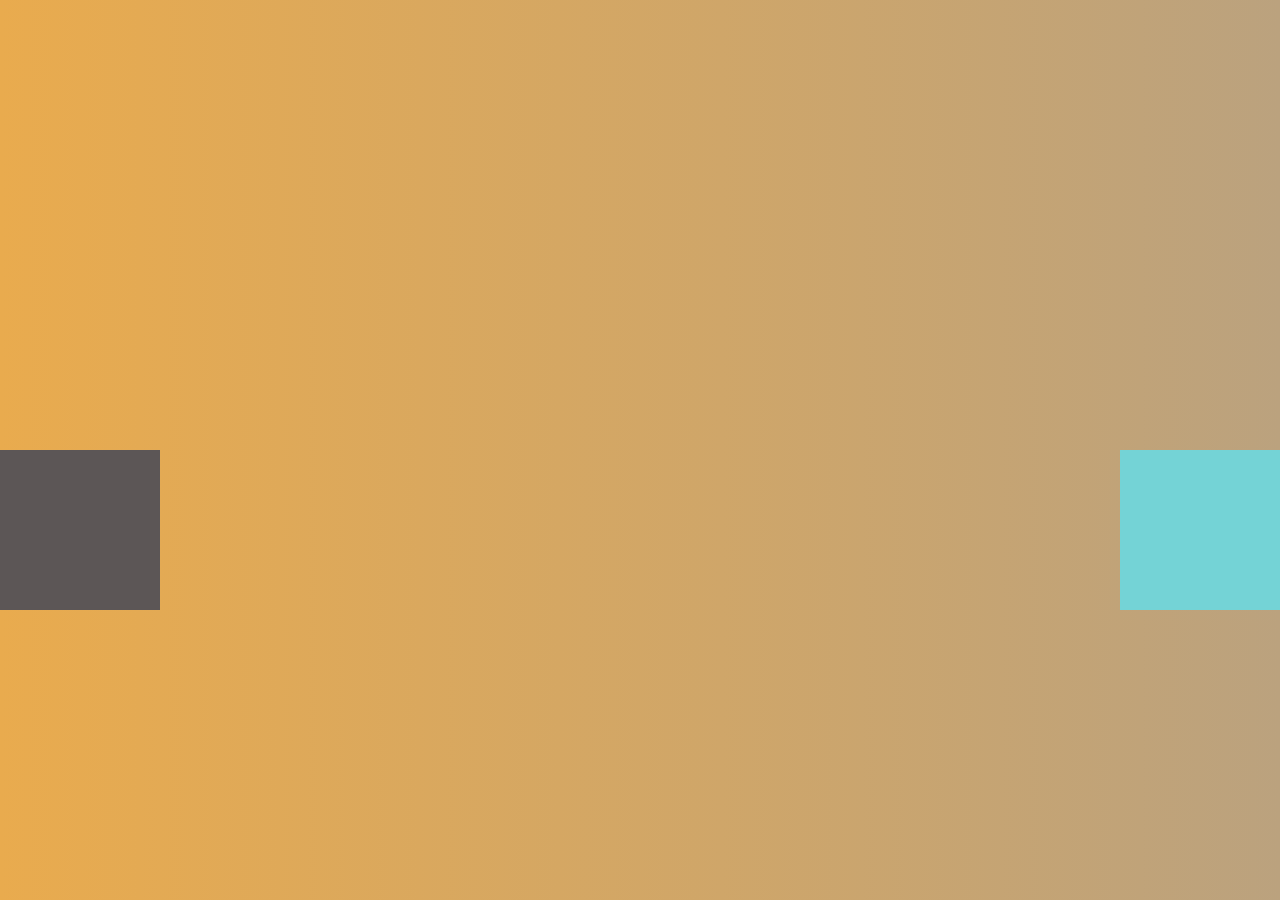
<file: practice/box-animation/index.html>
<!DOCTYPE html>
<html lang="en">
<head>
    <meta charset="UTF-8">
    <meta name="viewport" content="width=device-width, initial-scale=1.0">
    <title>Box Animation</title>
    <link rel="stylesheet" href="./style.css">
</head>
<body>
    <div class="box-1"></div>
    <div class="box-2"></div>
</body>
</html>
</file>
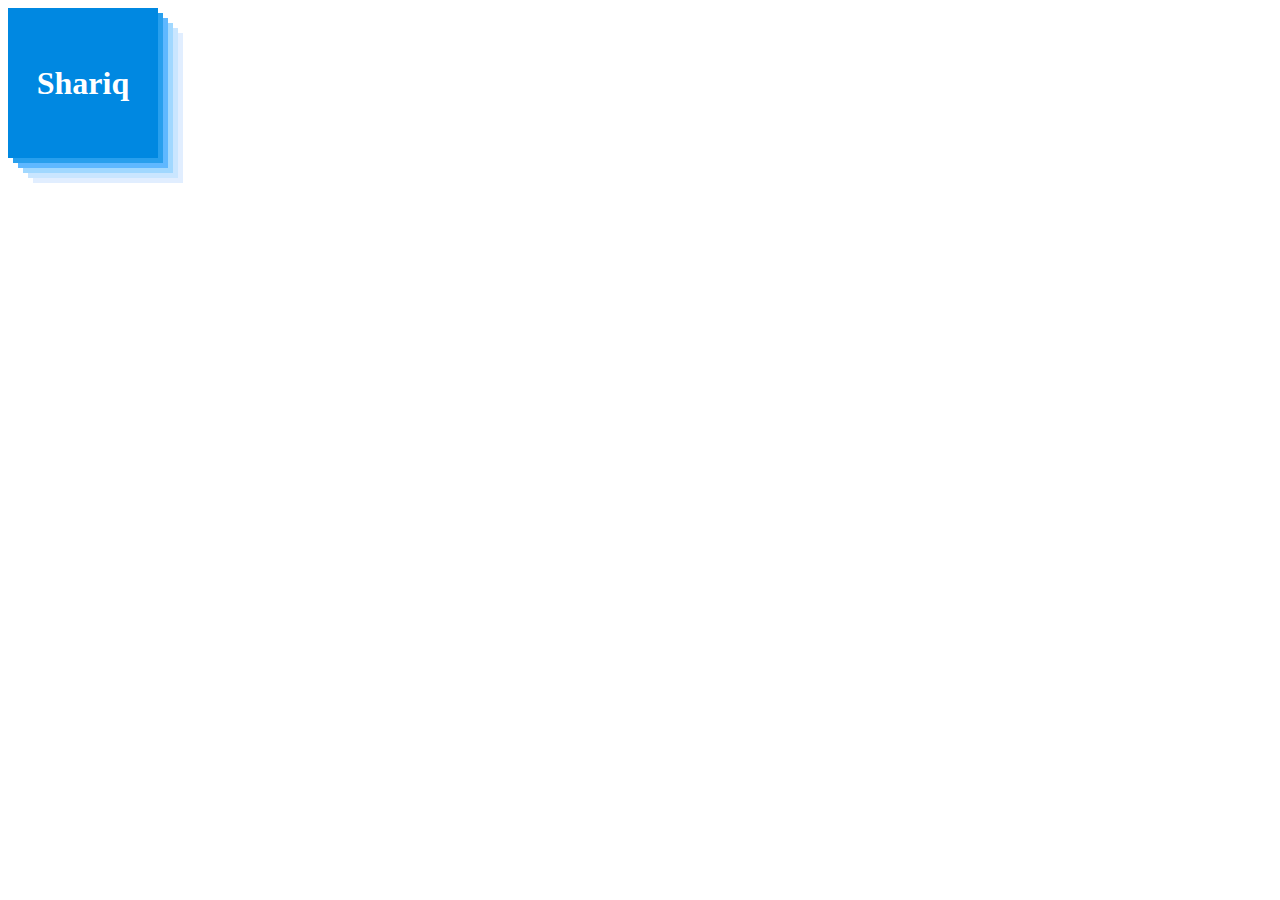
<file: practice/box-shadow/index.html>
<!DOCTYPE html>
<html lang="en">
<head>
    <meta charset="UTF-8">
    <meta name="viewport" content="width=device-width, initial-scale=1.0">
    <link rel="stylesheet" href="./style.css">
    <title>Box Shadow</title>
</head>
<body>
    <div id="box-shadow">Shariq</div>
</body>
</html>
</file>
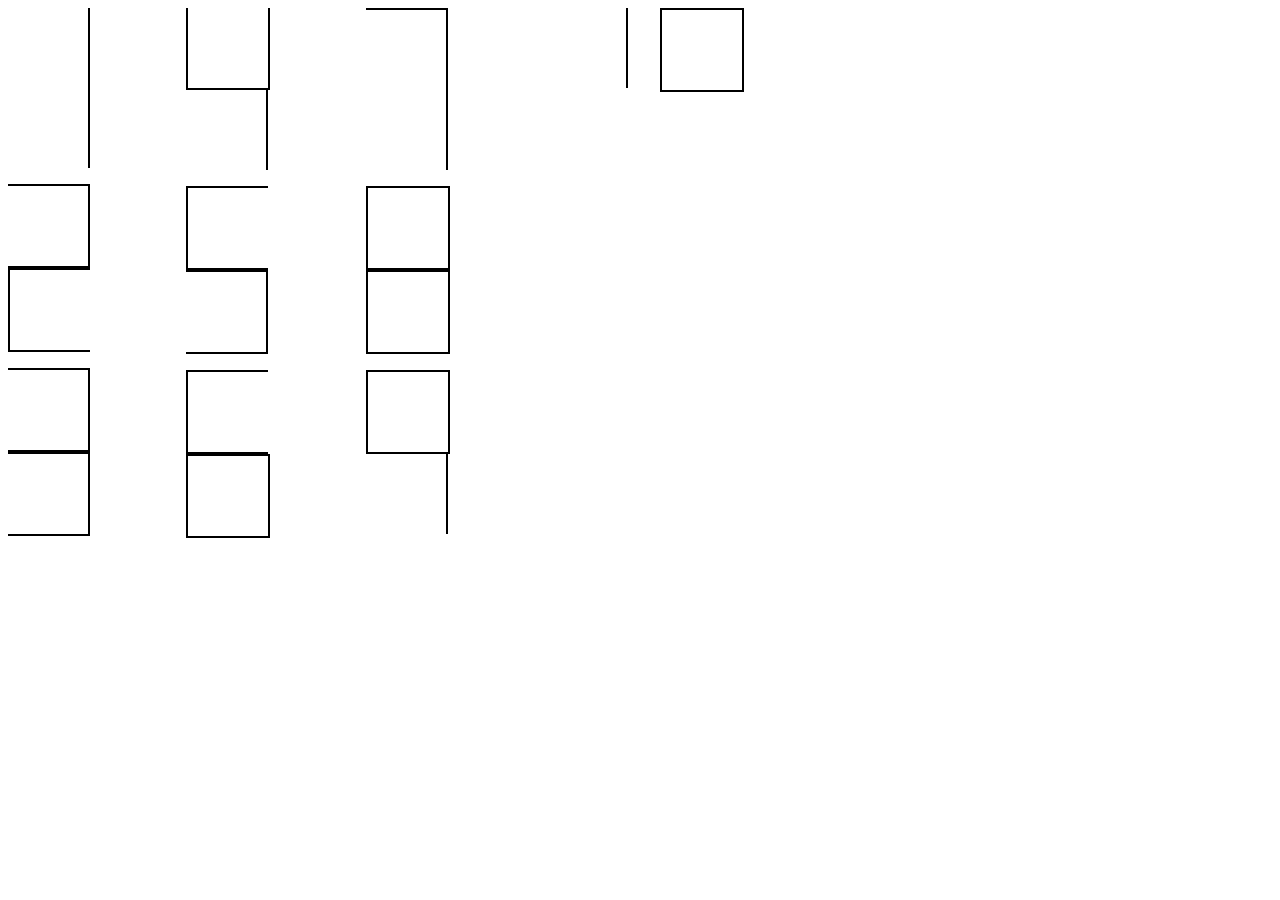
<file: practice/digits-1to10/index.html>
<!DOCTYPE html>
<html lang="en">
<head>
    <meta charset="UTF-8">
    <meta name="viewport" content="width=device-width, initial-scale=1.0">
    <link rel="stylesheet" href="./style.css">
    <title>Counting Page</title>
</head>
<body>
    <div class="main">
        <!-- digits 1 to 3 -->
        <div>
            <!-- one -->
            <div class="digit-1 bottem-space"></div>
            
            <!-- two -->
            <div class="digit-2-1"></div>
            <div class="digit-2-2 bottem-space"></div>
        
            <!-- three -->
            <div class="digit-3-1"></div>
            <div class="digit-3-2 bottem-space"></div>
        </div>
    
        <!-- digits 4 to 6 -->
        <div>
            <!-- four -->
            <div class="digit-4-1"></div>
            <div class="digit-4-2 bottem-space"></div>
    
            <!-- five -->
            <div class="digit-5-1"></div>
            <div class="digit-5-2 bottem-space"></div>
    
            <!-- six -->
            <div class="digit-6-1"></div>
            <div class="digit-6-2 bottem-space"></div>
        </div>
    
        <!-- digits 7 to 9 -->
        <div>
            <!-- seven -->
            <div class="digit-7-1"></div>
            <div class="digit-7-2 bottem-space"></div>
    
            <!-- eight -->
            <div class="digit-8-1"></div>
            <div class="digit-8-2 bottem-space"></div>
    
            <!-- nine -->
            <div class="digit-9-1"></div>
            <div class="digit-9-2 bottem-space"></div>
        </div>

        <!-- digit 10 -->
         <div class="digit-10">
             <div class="digit-10-1"></div>
             <div class="digit-10-2"></div>
         </div>
    </div>
</body>
</html>
</file>
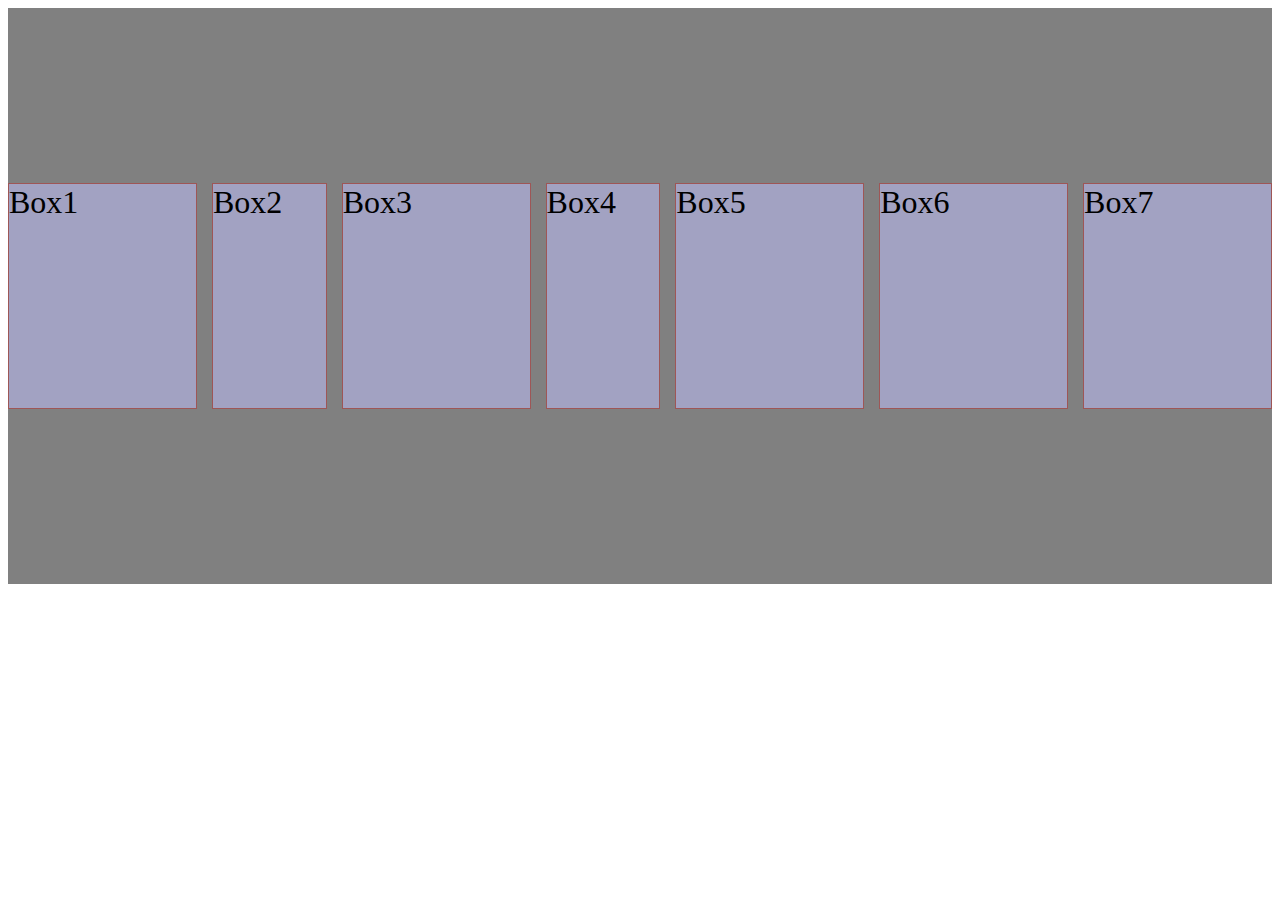
<file: practice/flex/index.html>
<!DOCTYPE html>
<html lang="en">
<head>
    <meta charset="UTF-8">
    <meta name="viewport" content="width=device-width, initial-scale=1.0">
    <link rel="stylesheet" href="./style.css">
    <title>Flex Box</title>
</head>
<body>
    <div class="parent">
        <div class="box">Box1</div>
        <div class="box box-2">Box2</div>
        <div class="box">Box3</div>
        <div class="box box-4">Box4</div>
        <div class="box">Box5</div>
        <div class="box">Box6</div>
        <div class="box">Box7</div>
    </div>
</body>
</html>
</file>
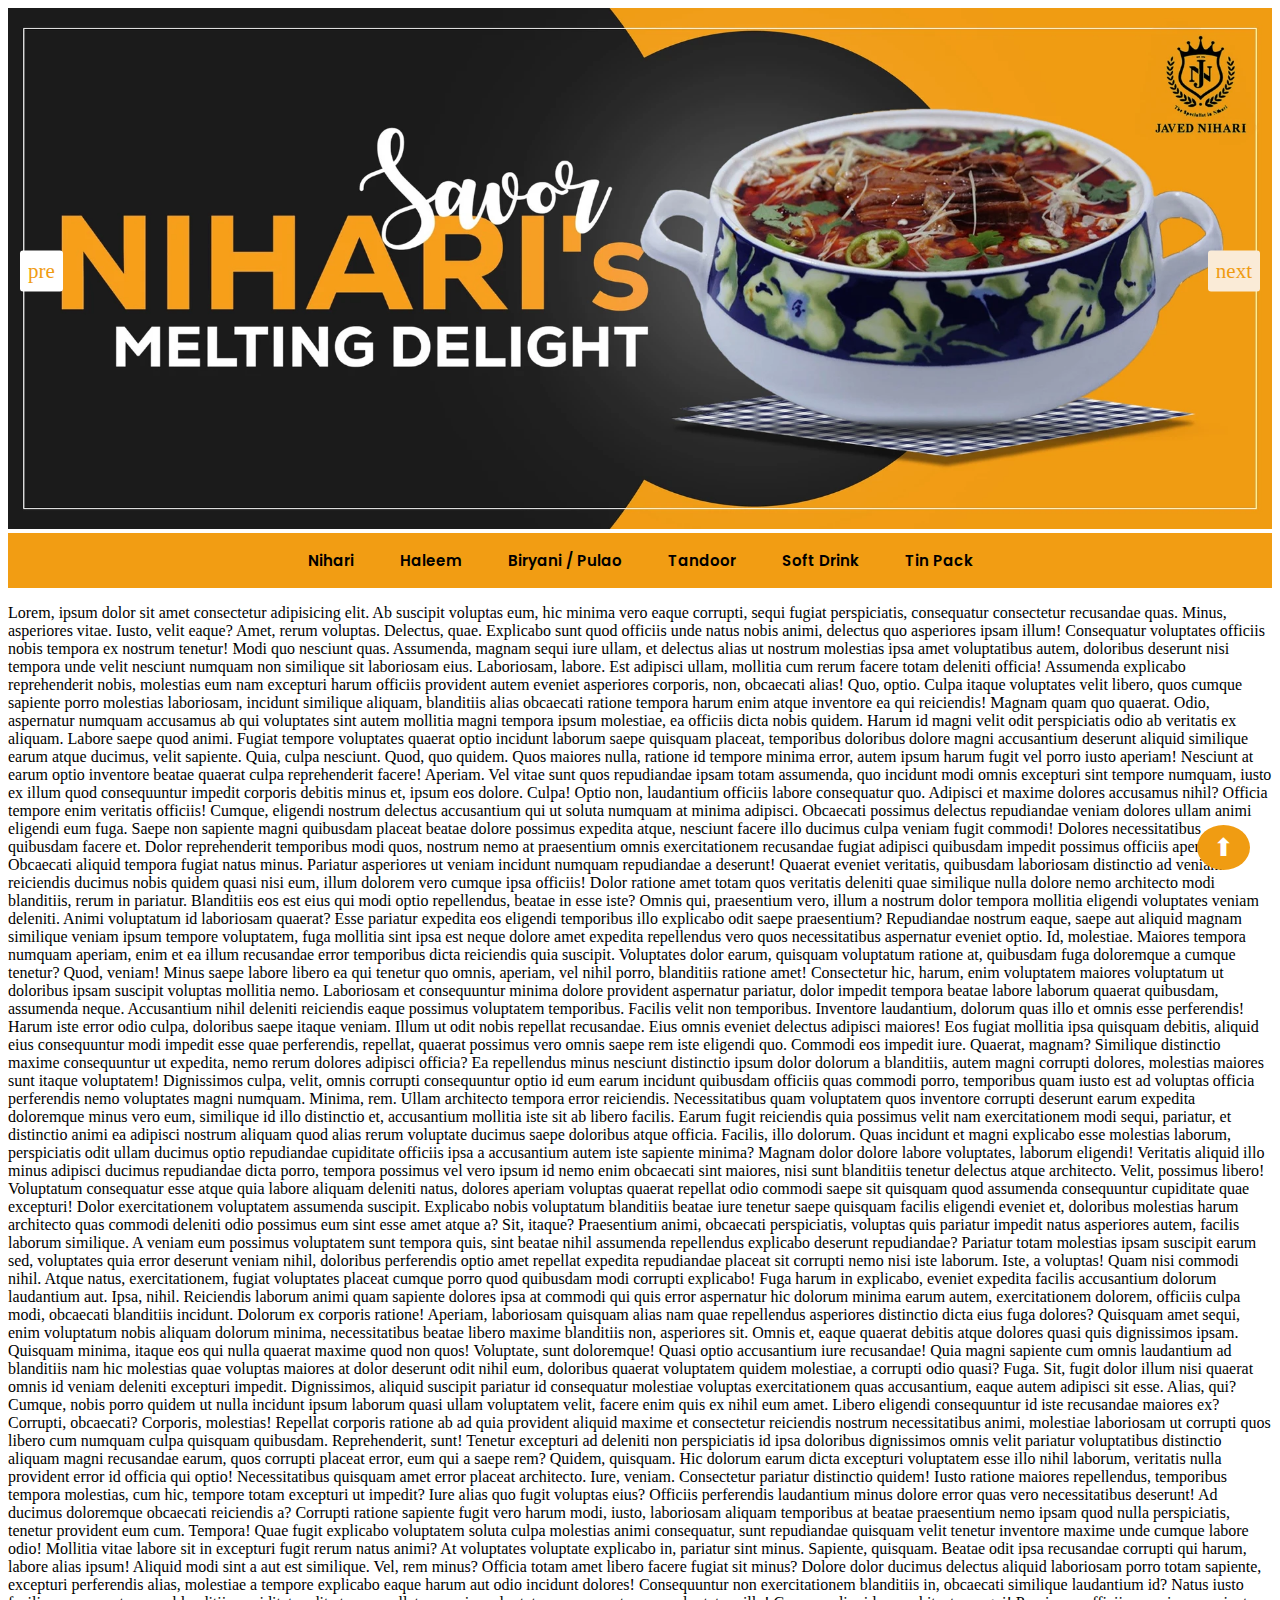
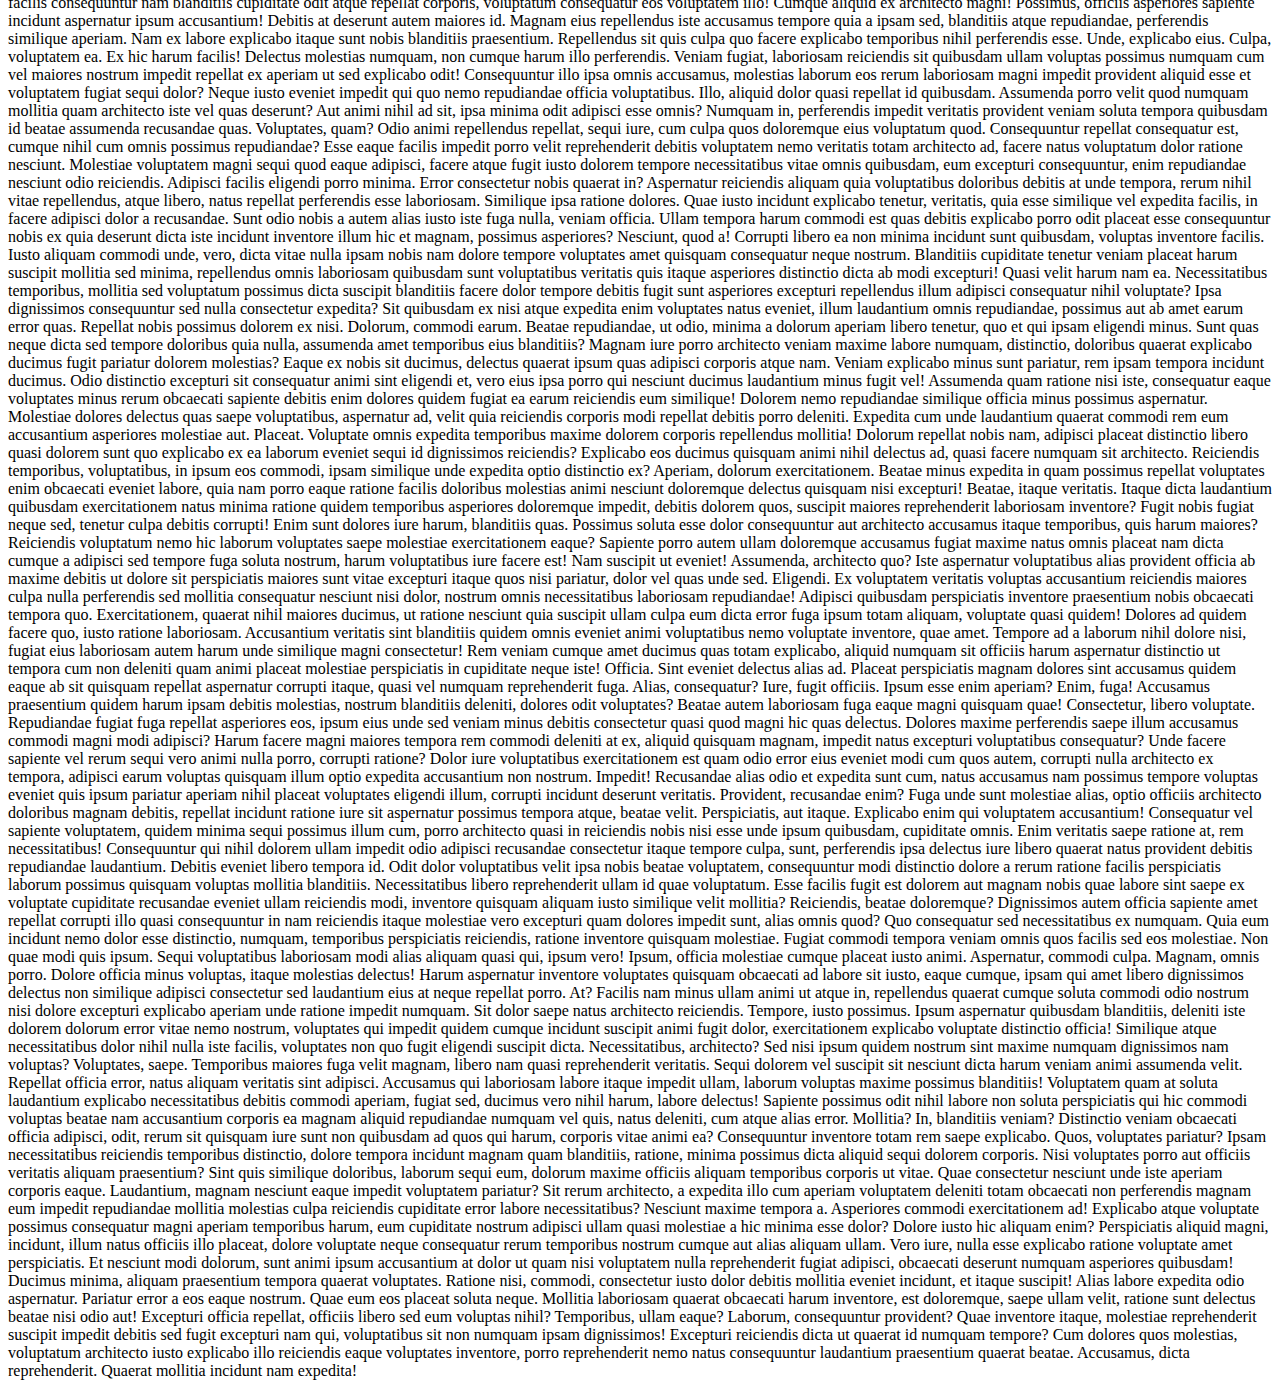
<file: practice/javed-nihari/index.html>
<!DOCTYPE html>
<html lang="en">
<head>
    <meta charset="UTF-8">
    <meta name="viewport" content="width=device-width, initial-scale=1.0">
    <link rel="stylesheet" href="./style.css">
    <link rel="stylesheet" href="https://fonts.googleapis.com/css2?family=Material+Symbols+Outlined:opsz,wght,FILL,GRAD@20..48,100..700,0..1,-50..200&icon_names=menu" />
    <title>Document</title>
</head>
<body>
    <div class="back-to-top">⬆</div>
    <section>
        <div class="hero-section">
            <div class="pre-arrow">pre</div>
            <div class="next-arrow">next</div>
            <img src="./images/javed-nihari.jpg" alt="banner">
        </div>
    </section>
    
    <!-- navbar -->
    <nav>
        <div class="nav-bar">
            <input type="checkbox" id="menu-toggle">
            <div class="menu-icon" id="menuIcon">☰</div>
            <ul id="menu">
                <li>Nihari</li>
                <li>Haleem</li>
                <li>Biryani / Pulao</li>
                <li>Tandoor</li>
                <li>Soft Drink</li>
                <li>Tin Pack</li>
            </ul>
        </div>
    </nav>

    <!-- main content -->
     <section>
        <p>
            Lorem, ipsum dolor sit amet consectetur adipisicing elit. Ab suscipit voluptas eum, hic minima vero eaque corrupti, sequi fugiat perspiciatis, consequatur consectetur recusandae quas. Minus, asperiores vitae. Iusto, velit eaque?
            Amet, rerum voluptas. Delectus, quae. Explicabo sunt quod officiis unde natus nobis animi, delectus quo asperiores ipsam illum! Consequatur voluptates officiis nobis tempora ex nostrum tenetur! Modi quo nesciunt quas.
            Assumenda, magnam sequi iure ullam, et delectus alias ut nostrum molestias ipsa amet voluptatibus autem, doloribus deserunt nisi tempora unde velit nesciunt numquam non similique sit laboriosam eius. Laboriosam, labore.
            Est adipisci ullam, mollitia cum rerum facere totam deleniti officia! Assumenda explicabo reprehenderit nobis, molestias eum nam excepturi harum officiis provident autem eveniet asperiores corporis, non, obcaecati alias! Quo, optio.
            Culpa itaque voluptates velit libero, quos cumque sapiente porro molestias laboriosam, incidunt similique aliquam, blanditiis alias obcaecati ratione tempora harum enim atque inventore ea qui reiciendis! Magnam quam quo quaerat.
            Odio, aspernatur numquam accusamus ab qui voluptates sint autem mollitia magni tempora ipsum molestiae, ea officiis dicta nobis quidem. Harum id magni velit odit perspiciatis odio ab veritatis ex aliquam.
            Labore saepe quod animi. Fugiat tempore voluptates quaerat optio incidunt laborum saepe quisquam placeat, temporibus doloribus dolore magni accusantium deserunt aliquid similique earum atque ducimus, velit sapiente. Quia, culpa nesciunt.
            Quod, quo quidem. Quos maiores nulla, ratione id tempore minima error, autem ipsum harum fugit vel porro iusto aperiam! Nesciunt at earum optio inventore beatae quaerat culpa reprehenderit facere! Aperiam.
            Vel vitae sunt quos repudiandae ipsam totam assumenda, quo incidunt modi omnis excepturi sint tempore numquam, iusto ex illum quod consequuntur impedit corporis debitis minus et, ipsum eos dolore. Culpa!
            Optio non, laudantium officiis labore consequatur quo. Adipisci et maxime dolores accusamus nihil? Officia tempore enim veritatis officiis! Cumque, eligendi nostrum delectus accusantium qui ut soluta numquam at minima adipisci.
            Obcaecati possimus delectus repudiandae veniam dolores ullam animi eligendi eum fuga. Saepe non sapiente magni quibusdam placeat beatae dolore possimus expedita atque, nesciunt facere illo ducimus culpa veniam fugit commodi!
            Dolores necessitatibus quibusdam facere et. Dolor reprehenderit temporibus modi quos, nostrum nemo at praesentium omnis exercitationem recusandae fugiat adipisci quibusdam impedit possimus officiis aperiam! Obcaecati aliquid tempora fugiat natus minus.
            Pariatur asperiores ut veniam incidunt numquam repudiandae a deserunt! Quaerat eveniet veritatis, quibusdam laboriosam distinctio ad veniam reiciendis ducimus nobis quidem quasi nisi eum, illum dolorem vero cumque ipsa officiis!
            Dolor ratione amet totam quos veritatis deleniti quae similique nulla dolore nemo architecto modi blanditiis, rerum in pariatur. Blanditiis eos est eius qui modi optio repellendus, beatae in esse iste?
            Omnis qui, praesentium vero, illum a nostrum dolor tempora mollitia eligendi voluptates veniam deleniti. Animi voluptatum id laboriosam quaerat? Esse pariatur expedita eos eligendi temporibus illo explicabo odit saepe praesentium?
            Repudiandae nostrum eaque, saepe aut aliquid magnam similique veniam ipsum tempore voluptatem, fuga mollitia sint ipsa est neque dolore amet expedita repellendus vero quos necessitatibus aspernatur eveniet optio. Id, molestiae.
            Maiores tempora numquam aperiam, enim et ea illum recusandae error temporibus dicta reiciendis quia suscipit. Voluptates dolor earum, quisquam voluptatum ratione at, quibusdam fuga doloremque a cumque tenetur? Quod, veniam!
            Minus saepe labore libero ea qui tenetur quo omnis, aperiam, vel nihil porro, blanditiis ratione amet! Consectetur hic, harum, enim voluptatem maiores voluptatum ut doloribus ipsam suscipit voluptas mollitia nemo.
            Laboriosam et consequuntur minima dolore provident aspernatur pariatur, dolor impedit tempora beatae labore laborum quaerat quibusdam, assumenda neque. Accusantium nihil deleniti reiciendis eaque possimus voluptatem temporibus. Facilis velit non temporibus.
            Inventore laudantium, dolorum quas illo et omnis esse perferendis! Harum iste error odio culpa, doloribus saepe itaque veniam. Illum ut odit nobis repellat recusandae. Eius omnis eveniet delectus adipisci maiores!
            Eos fugiat mollitia ipsa quisquam debitis, aliquid eius consequuntur modi impedit esse quae perferendis, repellat, quaerat possimus vero omnis saepe rem iste eligendi quo. Commodi eos impedit iure. Quaerat, magnam?
            Similique distinctio maxime consequuntur ut expedita, nemo rerum dolores adipisci officia? Ea repellendus minus nesciunt distinctio ipsum dolor dolorum a blanditiis, autem magni corrupti dolores, molestias maiores sunt itaque voluptatem!
            Dignissimos culpa, velit, omnis corrupti consequuntur optio id eum earum incidunt quibusdam officiis quas commodi porro, temporibus quam iusto est ad voluptas officia perferendis nemo voluptates magni numquam. Minima, rem.
            Ullam architecto tempora error reiciendis. Necessitatibus quam voluptatem quos inventore corrupti deserunt earum expedita doloremque minus vero eum, similique id illo distinctio et, accusantium mollitia iste sit ab libero facilis.
            Earum fugit reiciendis quia possimus velit nam exercitationem modi sequi, pariatur, et distinctio animi ea adipisci nostrum aliquam quod alias rerum voluptate ducimus saepe doloribus atque officia. Facilis, illo dolorum.
            Quas incidunt et magni explicabo esse molestias laborum, perspiciatis odit ullam ducimus optio repudiandae cupiditate officiis ipsa a accusantium autem iste sapiente minima? Magnam dolor dolore labore voluptates, laborum eligendi!
            Veritatis aliquid illo minus adipisci ducimus repudiandae dicta porro, tempora possimus vel vero ipsum id nemo enim obcaecati sint maiores, nisi sunt blanditiis tenetur delectus atque architecto. Velit, possimus libero!
            Voluptatum consequatur esse atque quia labore aliquam deleniti natus, dolores aperiam voluptas quaerat repellat odio commodi saepe sit quisquam quod assumenda consequuntur cupiditate quae excepturi! Dolor exercitationem voluptatem assumenda suscipit.
            Explicabo nobis voluptatum blanditiis beatae iure tenetur saepe quisquam facilis eligendi eveniet et, doloribus molestias harum architecto quas commodi deleniti odio possimus eum sint esse amet atque a? Sit, itaque?
            Praesentium animi, obcaecati perspiciatis, voluptas quis pariatur impedit natus asperiores autem, facilis laborum similique. A veniam eum possimus voluptatem sunt tempora quis, sint beatae nihil assumenda repellendus explicabo deserunt repudiandae?
            Pariatur totam molestias ipsam suscipit earum sed, voluptates quia error deserunt veniam nihil, doloribus perferendis optio amet repellat expedita repudiandae placeat sit corrupti nemo nisi iste laborum. Iste, a voluptas!
            Quam nisi commodi nihil. Atque natus, exercitationem, fugiat voluptates placeat cumque porro quod quibusdam modi corrupti explicabo! Fuga harum in explicabo, eveniet expedita facilis accusantium dolorum laudantium aut. Ipsa, nihil.
            Reiciendis laborum animi quam sapiente dolores ipsa at commodi qui quis error aspernatur hic dolorum minima earum autem, exercitationem dolorem, officiis culpa modi, obcaecati blanditiis incidunt. Dolorum ex corporis ratione!
            Aperiam, laboriosam quisquam alias nam quae repellendus asperiores distinctio dicta eius fuga dolores? Quisquam amet sequi, enim voluptatum nobis aliquam dolorum minima, necessitatibus beatae libero maxime blanditiis non, asperiores sit.
            Omnis et, eaque quaerat debitis atque dolores quasi quis dignissimos ipsam. Quisquam minima, itaque eos qui nulla quaerat maxime quod non quos! Voluptate, sunt doloremque! Quasi optio accusantium iure recusandae!
            Quia magni sapiente cum omnis laudantium ad blanditiis nam hic molestias quae voluptas maiores at dolor deserunt odit nihil eum, doloribus quaerat voluptatem quidem molestiae, a corrupti odio quasi? Fuga.
            Sit, fugit dolor illum nisi quaerat omnis id veniam deleniti excepturi impedit. Dignissimos, aliquid suscipit pariatur id consequatur molestiae voluptas exercitationem quas accusantium, eaque autem adipisci sit esse. Alias, qui?
            Cumque, nobis porro quidem ut nulla incidunt ipsum laborum quasi ullam voluptatem velit, facere enim quis ex nihil eum amet. Libero eligendi consequuntur id iste recusandae maiores ex? Corrupti, obcaecati?
            Corporis, molestias! Repellat corporis ratione ab ad quia provident aliquid maxime et consectetur reiciendis nostrum necessitatibus animi, molestiae laboriosam ut corrupti quos libero cum numquam culpa quisquam quibusdam. Reprehenderit, sunt!
            Tenetur excepturi ad deleniti non perspiciatis id ipsa doloribus dignissimos omnis velit pariatur voluptatibus distinctio aliquam magni recusandae earum, quos corrupti placeat error, eum qui a saepe rem? Quidem, quisquam.
            Hic dolorum earum dicta excepturi voluptatem esse illo nihil laborum, veritatis nulla provident error id officia qui optio! Necessitatibus quisquam amet error placeat architecto. Iure, veniam. Consectetur pariatur distinctio quidem!
            Iusto ratione maiores repellendus, temporibus tempora molestias, cum hic, tempore totam excepturi ut impedit? Iure alias quo fugit voluptas eius? Officiis perferendis laudantium minus dolore error quas vero necessitatibus deserunt!
            Ad ducimus doloremque obcaecati reiciendis a? Corrupti ratione sapiente fugit vero harum modi, iusto, laboriosam aliquam temporibus at beatae praesentium nemo ipsam quod nulla perspiciatis, tenetur provident eum cum. Tempora!
            Quae fugit explicabo voluptatem soluta culpa molestias animi consequatur, sunt repudiandae quisquam velit tenetur inventore maxime unde cumque labore odio! Mollitia vitae labore sit in excepturi fugit rerum natus animi?
            At voluptates voluptate explicabo in, pariatur sint minus. Sapiente, quisquam. Beatae odit ipsa recusandae corrupti qui harum, labore alias ipsum! Aliquid modi sint a aut est similique. Vel, rem minus?
            Officia totam amet libero facere fugiat sit minus? Dolore dolor ducimus delectus aliquid laboriosam porro totam sapiente, excepturi perferendis alias, molestiae a tempore explicabo eaque harum aut odio incidunt dolores!
            Consequuntur non exercitationem blanditiis in, obcaecati similique laudantium id? Natus iusto facilis consequuntur nam blanditiis cupiditate odit atque repellat corporis, voluptatum consequatur eos voluptatem illo! Cumque aliquid ex architecto magni!
            Possimus, officiis asperiores sapiente incidunt aspernatur ipsum accusantium! Debitis at deserunt autem maiores id. Magnam eius repellendus iste accusamus tempore quia a ipsam sed, blanditiis atque repudiandae, perferendis similique aperiam.
            Nam ex labore explicabo itaque sunt nobis blanditiis praesentium. Repellendus sit quis culpa quo facere explicabo temporibus nihil perferendis esse. Unde, explicabo eius. Culpa, voluptatem ea. Ex hic harum facilis!
            Delectus molestias numquam, non cumque harum illo perferendis. Veniam fugiat, laboriosam reiciendis sit quibusdam ullam voluptas possimus numquam cum vel maiores nostrum impedit repellat ex aperiam ut sed explicabo odit!
            Consequuntur illo ipsa omnis accusamus, molestias laborum eos rerum laboriosam magni impedit provident aliquid esse et voluptatem fugiat sequi dolor? Neque iusto eveniet impedit qui quo nemo repudiandae officia voluptatibus.
            Illo, aliquid dolor quasi repellat id quibusdam. Assumenda porro velit quod numquam mollitia quam architecto iste vel quas deserunt? Aut animi nihil ad sit, ipsa minima odit adipisci esse omnis?
            Numquam in, perferendis impedit veritatis provident veniam soluta tempora quibusdam id beatae assumenda recusandae quas. Voluptates, quam? Odio animi repellendus repellat, sequi iure, cum culpa quos doloremque eius voluptatum quod.
            Consequuntur repellat consequatur est, cumque nihil cum omnis possimus repudiandae? Esse eaque facilis impedit porro velit reprehenderit debitis voluptatem nemo veritatis totam architecto ad, facere natus voluptatum dolor ratione nesciunt.
            Molestiae voluptatem magni sequi quod eaque adipisci, facere atque fugit iusto dolorem tempore necessitatibus vitae omnis quibusdam, eum excepturi consequuntur, enim repudiandae nesciunt odio reiciendis. Adipisci facilis eligendi porro minima.
            Error consectetur nobis quaerat in? Aspernatur reiciendis aliquam quia voluptatibus doloribus debitis at unde tempora, rerum nihil vitae repellendus, atque libero, natus repellat perferendis esse laboriosam. Similique ipsa ratione dolores.
            Quae iusto incidunt explicabo tenetur, veritatis, quia esse similique vel expedita facilis, in facere adipisci dolor a recusandae. Sunt odio nobis a autem alias iusto iste fuga nulla, veniam officia.
            Ullam tempora harum commodi est quas debitis explicabo porro odit placeat esse consequuntur nobis ex quia deserunt dicta iste incidunt inventore illum hic et magnam, possimus asperiores? Nesciunt, quod a!
            Corrupti libero ea non minima incidunt sunt quibusdam, voluptas inventore facilis. Iusto aliquam commodi unde, vero, dicta vitae nulla ipsam nobis nam dolore tempore voluptates amet quisquam consequatur neque nostrum.
            Blanditiis cupiditate tenetur veniam placeat harum suscipit mollitia sed minima, repellendus omnis laboriosam quibusdam sunt voluptatibus veritatis quis itaque asperiores distinctio dicta ab modi excepturi! Quasi velit harum nam ea.
            Necessitatibus temporibus, mollitia sed voluptatum possimus dicta suscipit blanditiis facere dolor tempore debitis fugit sunt asperiores excepturi repellendus illum adipisci consequatur nihil voluptate? Ipsa dignissimos consequuntur sed nulla consectetur expedita?
            Sit quibusdam ex nisi atque expedita enim voluptates natus eveniet, illum laudantium omnis repudiandae, possimus aut ab amet earum error quas. Repellat nobis possimus dolorem ex nisi. Dolorum, commodi earum.
            Beatae repudiandae, ut odio, minima a dolorum aperiam libero tenetur, quo et qui ipsam eligendi minus. Sunt quas neque dicta sed tempore doloribus quia nulla, assumenda amet temporibus eius blanditiis?
            Magnam iure porro architecto veniam maxime labore numquam, distinctio, doloribus quaerat explicabo ducimus fugit pariatur dolorem molestias? Eaque ex nobis sit ducimus, delectus quaerat ipsum quas adipisci corporis atque nam.
            Veniam explicabo minus sunt pariatur, rem ipsam tempora incidunt ducimus. Odio distinctio excepturi sit consequatur animi sint eligendi et, vero eius ipsa porro qui nesciunt ducimus laudantium minus fugit vel!
            Assumenda quam ratione nisi iste, consequatur eaque voluptates minus rerum obcaecati sapiente debitis enim dolores quidem fugiat ea earum reiciendis eum similique! Dolorem nemo repudiandae similique officia minus possimus aspernatur.
            Molestiae dolores delectus quas saepe voluptatibus, aspernatur ad, velit quia reiciendis corporis modi repellat debitis porro deleniti. Expedita cum unde laudantium quaerat commodi rem eum accusantium asperiores molestiae aut. Placeat.
            Voluptate omnis expedita temporibus maxime dolorem corporis repellendus mollitia! Dolorum repellat nobis nam, adipisci placeat distinctio libero quasi dolorem sunt quo explicabo ex ea laborum eveniet sequi id dignissimos reiciendis?
            Explicabo eos ducimus quisquam animi nihil delectus ad, quasi facere numquam sit architecto. Reiciendis temporibus, voluptatibus, in ipsum eos commodi, ipsam similique unde expedita optio distinctio ex? Aperiam, dolorum exercitationem.
            Beatae minus expedita in quam possimus repellat voluptates enim obcaecati eveniet labore, quia nam porro eaque ratione facilis doloribus molestias animi nesciunt doloremque delectus quisquam nisi excepturi! Beatae, itaque veritatis.
            Itaque dicta laudantium quibusdam exercitationem natus minima ratione quidem temporibus asperiores doloremque impedit, debitis dolorem quos, suscipit maiores reprehenderit laboriosam inventore? Fugit nobis fugiat neque sed, tenetur culpa debitis corrupti!
            Enim sunt dolores iure harum, blanditiis quas. Possimus soluta esse dolor consequuntur aut architecto accusamus itaque temporibus, quis harum maiores? Reiciendis voluptatum nemo hic laborum voluptates saepe molestiae exercitationem eaque?
            Sapiente porro autem ullam doloremque accusamus fugiat maxime natus omnis placeat nam dicta cumque a adipisci sed tempore fuga soluta nostrum, harum voluptatibus iure facere est! Nam suscipit ut eveniet!
            Assumenda, architecto quo? Iste aspernatur voluptatibus alias provident officia ab maxime debitis ut dolore sit perspiciatis maiores sunt vitae excepturi itaque quos nisi pariatur, dolor vel quas unde sed. Eligendi.
            Ex voluptatem veritatis voluptas accusantium reiciendis maiores culpa nulla perferendis sed mollitia consequatur nesciunt nisi dolor, nostrum omnis necessitatibus laboriosam repudiandae! Adipisci quibusdam perspiciatis inventore praesentium nobis obcaecati tempora quo.
            Exercitationem, quaerat nihil maiores ducimus, ut ratione nesciunt quia suscipit ullam culpa eum dicta error fuga ipsum totam aliquam, voluptate quasi quidem! Dolores ad quidem facere quo, iusto ratione laboriosam.
            Accusantium veritatis sint blanditiis quidem omnis eveniet animi voluptatibus nemo voluptate inventore, quae amet. Tempore ad a laborum nihil dolore nisi, fugiat eius laboriosam autem harum unde similique magni consectetur!
            Rem veniam cumque amet ducimus quas totam explicabo, aliquid numquam sit officiis harum aspernatur distinctio ut tempora cum non deleniti quam animi placeat molestiae perspiciatis in cupiditate neque iste! Officia.
            Sint eveniet delectus alias ad. Placeat perspiciatis magnam dolores sint accusamus quidem eaque ab sit quisquam repellat aspernatur corrupti itaque, quasi vel numquam reprehenderit fuga. Alias, consequatur? Iure, fugit officiis.
            Ipsum esse enim aperiam? Enim, fuga! Accusamus praesentium quidem harum ipsam debitis molestias, nostrum blanditiis deleniti, dolores odit voluptates? Beatae autem laboriosam fuga eaque magni quisquam quae! Consectetur, libero voluptate.
            Repudiandae fugiat fuga repellat asperiores eos, ipsum eius unde sed veniam minus debitis consectetur quasi quod magni hic quas delectus. Dolores maxime perferendis saepe illum accusamus commodi magni modi adipisci?
            Harum facere magni maiores tempora rem commodi deleniti at ex, aliquid quisquam magnam, impedit natus excepturi voluptatibus consequatur? Unde facere sapiente vel rerum sequi vero animi nulla porro, corrupti ratione?
            Dolor iure voluptatibus exercitationem est quam odio error eius eveniet modi cum quos autem, corrupti nulla architecto ex tempora, adipisci earum voluptas quisquam illum optio expedita accusantium non nostrum. Impedit!
            Recusandae alias odio et expedita sunt cum, natus accusamus nam possimus tempore voluptas eveniet quis ipsum pariatur aperiam nihil placeat voluptates eligendi illum, corrupti incidunt deserunt veritatis. Provident, recusandae enim?
            Fuga unde sunt molestiae alias, optio officiis architecto doloribus magnam debitis, repellat incidunt ratione iure sit aspernatur possimus tempora atque, beatae velit. Perspiciatis, aut itaque. Explicabo enim qui voluptatem accusantium!
            Consequatur vel sapiente voluptatem, quidem minima sequi possimus illum cum, porro architecto quasi in reiciendis nobis nisi esse unde ipsum quibusdam, cupiditate omnis. Enim veritatis saepe ratione at, rem necessitatibus!
            Consequuntur qui nihil dolorem ullam impedit odio adipisci recusandae consectetur itaque tempore culpa, sunt, perferendis ipsa delectus iure libero quaerat natus provident debitis repudiandae laudantium. Debitis eveniet libero tempora id.
            Odit dolor voluptatibus velit ipsa nobis beatae voluptatem, consequuntur modi distinctio dolore a rerum ratione facilis perspiciatis laborum possimus quisquam voluptas mollitia blanditiis. Necessitatibus libero reprehenderit ullam id quae voluptatum.
            Esse facilis fugit est dolorem aut magnam nobis quae labore sint saepe ex voluptate cupiditate recusandae eveniet ullam reiciendis modi, inventore quisquam aliquam iusto similique velit mollitia? Reiciendis, beatae doloremque?
            Dignissimos autem officia sapiente amet repellat corrupti illo quasi consequuntur in nam reiciendis itaque molestiae vero excepturi quam dolores impedit sunt, alias omnis quod? Quo consequatur sed necessitatibus ex numquam.
            Quia eum incidunt nemo dolor esse distinctio, numquam, temporibus perspiciatis reiciendis, ratione inventore quisquam molestiae. Fugiat commodi tempora veniam omnis quos facilis sed eos molestiae. Non quae modi quis ipsum.
            Sequi voluptatibus laboriosam modi alias aliquam quasi qui, ipsum vero! Ipsum, officia molestiae cumque placeat iusto animi. Aspernatur, commodi culpa. Magnam, omnis porro. Dolore officia minus voluptas, itaque molestias delectus!
            Harum aspernatur inventore voluptates quisquam obcaecati ad labore sit iusto, eaque cumque, ipsam qui amet libero dignissimos delectus non similique adipisci consectetur sed laudantium eius at neque repellat porro. At?
            Facilis nam minus ullam animi ut atque in, repellendus quaerat cumque soluta commodi odio nostrum nisi dolore excepturi explicabo aperiam unde ratione impedit numquam. Sit dolor saepe natus architecto reiciendis.
            Tempore, iusto possimus. Ipsum aspernatur quibusdam blanditiis, deleniti iste dolorem dolorum error vitae nemo nostrum, voluptates qui impedit quidem cumque incidunt suscipit animi fugit dolor, exercitationem explicabo voluptate distinctio officia!
            Similique atque necessitatibus dolor nihil nulla iste facilis, voluptates non quo fugit eligendi suscipit dicta. Necessitatibus, architecto? Sed nisi ipsum quidem nostrum sint maxime numquam dignissimos nam voluptas? Voluptates, saepe.
            Temporibus maiores fuga velit magnam, libero nam quasi reprehenderit veritatis. Sequi dolorem vel suscipit sit nesciunt dicta harum veniam animi assumenda velit. Repellat officia error, natus aliquam veritatis sint adipisci.
            Accusamus qui laboriosam labore itaque impedit ullam, laborum voluptas maxime possimus blanditiis! Voluptatem quam at soluta laudantium explicabo necessitatibus debitis commodi aperiam, fugiat sed, ducimus vero nihil harum, labore delectus!
            Sapiente possimus odit nihil labore non soluta perspiciatis qui hic commodi voluptas beatae nam accusantium corporis ea magnam aliquid repudiandae numquam vel quis, natus deleniti, cum atque alias error. Mollitia?
            In, blanditiis veniam? Distinctio veniam obcaecati officia adipisci, odit, rerum sit quisquam iure sunt non quibusdam ad quos qui harum, corporis vitae animi ea? Consequuntur inventore totam rem saepe explicabo.
            Quos, voluptates pariatur? Ipsam necessitatibus reiciendis temporibus distinctio, dolore tempora incidunt magnam quam blanditiis, ratione, minima possimus dicta aliquid sequi dolorem corporis. Nisi voluptates porro aut officiis veritatis aliquam praesentium?
            Sint quis similique doloribus, laborum sequi eum, dolorum maxime officiis aliquam temporibus corporis ut vitae. Quae consectetur nesciunt unde iste aperiam corporis eaque. Laudantium, magnam nesciunt eaque impedit voluptatem pariatur?
            Sit rerum architecto, a expedita illo cum aperiam voluptatem deleniti totam obcaecati non perferendis magnam eum impedit repudiandae mollitia molestias culpa reiciendis cupiditate error labore necessitatibus? Nesciunt maxime tempora a.
            Asperiores commodi exercitationem ad! Explicabo atque voluptate possimus consequatur magni aperiam temporibus harum, eum cupiditate nostrum adipisci ullam quasi molestiae a hic minima esse dolor? Dolore iusto hic aliquam enim?
            Perspiciatis aliquid magni, incidunt, illum natus officiis illo placeat, dolore voluptate neque consequatur rerum temporibus nostrum cumque aut alias aliquam ullam. Vero iure, nulla esse explicabo ratione voluptate amet perspiciatis.
            Et nesciunt modi dolorum, sunt animi ipsum accusantium at dolor ut quam nisi voluptatem nulla reprehenderit fugiat adipisci, obcaecati deserunt numquam asperiores quibusdam! Ducimus minima, aliquam praesentium tempora quaerat voluptates.
            Ratione nisi, commodi, consectetur iusto dolor debitis mollitia eveniet incidunt, et itaque suscipit! Alias labore expedita odio aspernatur. Pariatur error a eos eaque nostrum. Quae eum eos placeat soluta neque.
            Mollitia laboriosam quaerat obcaecati harum inventore, est doloremque, saepe ullam velit, ratione sunt delectus beatae nisi odio aut! Excepturi officia repellat, officiis libero sed eum voluptas nihil? Temporibus, ullam eaque?
            Laborum, consequuntur provident? Quae inventore itaque, molestiae reprehenderit suscipit impedit debitis sed fugit excepturi nam qui, voluptatibus sit non numquam ipsam dignissimos! Excepturi reiciendis dicta ut quaerat id numquam tempore?
            Cum dolores quos molestias, voluptatum architecto iusto explicabo illo reiciendis eaque voluptates inventore, porro reprehenderit nemo natus consequuntur laudantium praesentium quaerat beatae. Accusamus, dicta reprehenderit. Quaerat mollitia incidunt nam expedita!
        </p>
     </section>
</body>
</html>
</file>
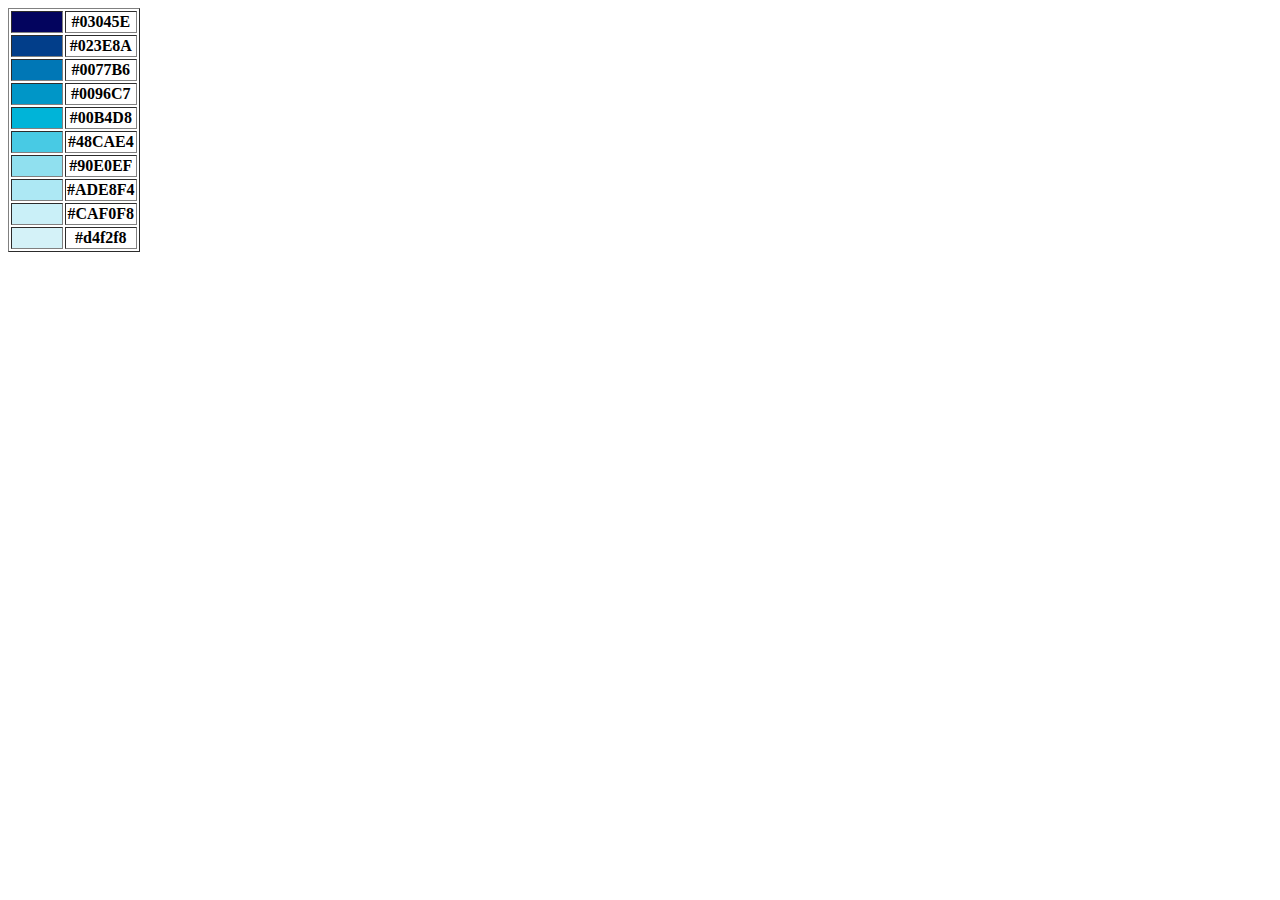
<file: practice/table-shades/index.html>
<!DOCTYPE html>
<html lang="en">
<head>
    <meta charset="UTF-8">
    <meta name="viewport" content="width=device-width, initial-scale=1.0">
    <link rel="stylesheet" href="./style.css">
    <title>Table Shades</title>
</head>
<body>
    <div>
        <table border="1px solid">
            <tr>
                <th class="shade-1"></th>
                <th>#03045E</th>
            </tr>
            <tr>
                <th class="shade-2"></th>
                <th>#023E8A</th>
            </tr>
            <tr>
                <th class="shade-3"></th>
                <th>#0077B6</th>
            </tr>
            <tr>
                <th class="shade-4"></th>
                <th>#0096C7</th>
            </tr>
            <tr>
                <th class="shade-5"></th>
                <th>#00B4D8</th>
            </tr>
            <tr>
                <th class="shade-6"></th>
                <th>#48CAE4</th>
            </tr>
            <tr>
                <th class="shade-7"></th>
                <th>#90E0EF</th>
            </tr>
            <tr>
                <th class="shade-8"></th>
                <th>#ADE8F4</th>
            </tr>
            <tr>
                <th class="shade-9"></th>
                <th>#CAF0F8</th>
            </tr>
            <tr>
                <th class="shade-10"></th>
                <th>#d4f2f8</th>
            </tr>
        </table>
    </div>
</body>
</html>
</file>
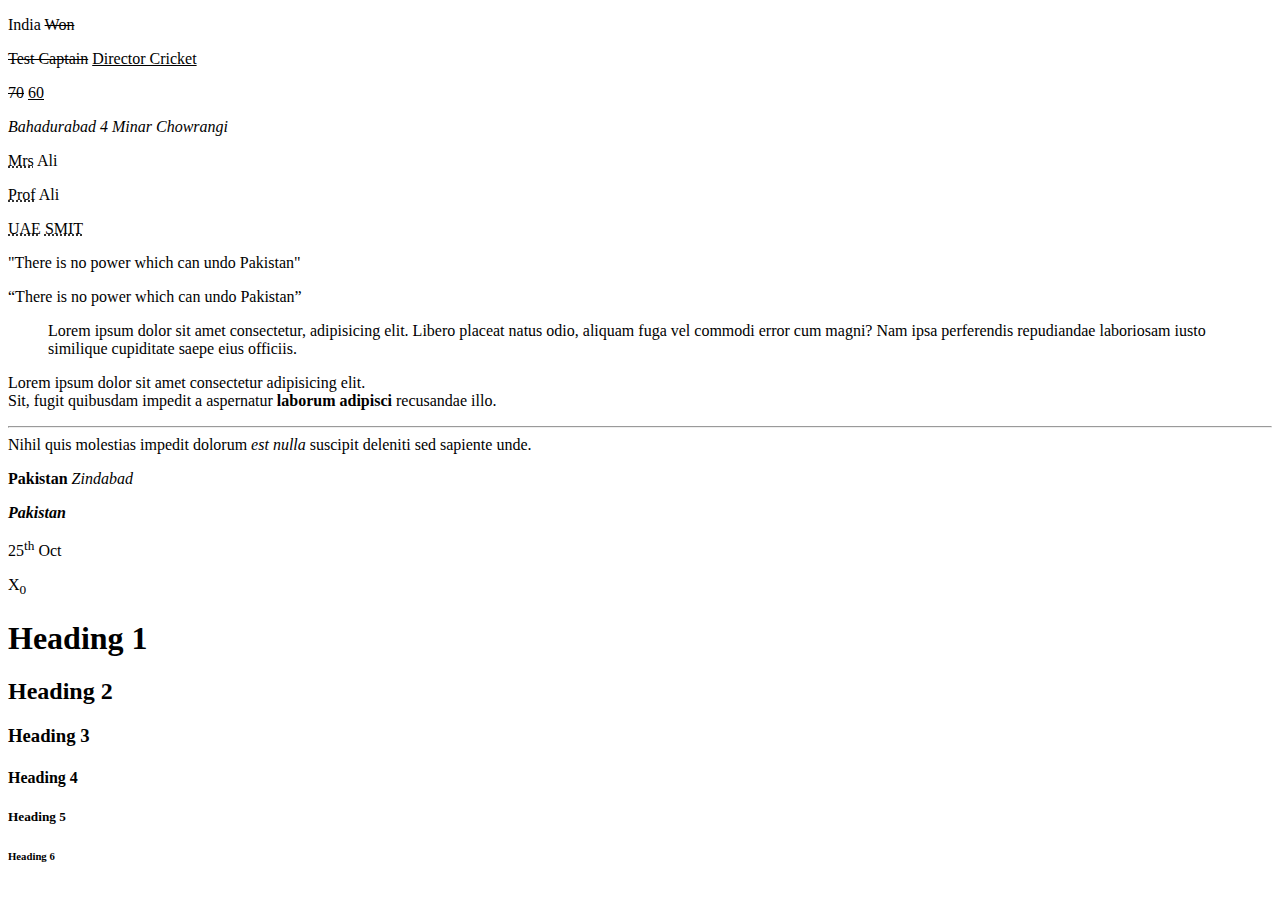
<file: 25-10-25.html>
<!DOCTYPE html>
<html lang="en">
<head>
    <meta charset="UTF-8">
    <meta name="viewport" content="width=device-width, initial-scale=1.0">
    <title>Document</title>
</head>
<body>
    <p>India <s>Won</s></p>
    <p> <del>Test Captain</del> <ins>Director Cricket</ins></p>
    <p> <del>70</del> <ins>60</ins></p>

    <address>
        Bahadurabad 4 Minar Chowrangi
    </address>

    <p><abbr title="Mistress">Mrs</abbr> Ali</p>
    <p><abbr title="Professor">Prof</abbr> Ali</p>
    <p><abbr title="United State Emerate">UAE</abbr> <abbr title="Saylani Mass IT Training">SMIT</abbr></p>

    <p>"There is no power which can undo Pakistan"</p>
    <q>There is no power which can undo Pakistan</q>

    <blockquote>
        Lorem ipsum dolor sit amet consectetur, adipisicing elit. Libero placeat natus odio,
        aliquam fuga vel commodi error cum magni? Nam ipsa perferendis repudiandae laboriosam 
        iusto similique cupiditate saepe eius officiis.
    </blockquote>

    <p>Lorem ipsum dolor sit amet consectetur adipisicing elit. 
        <br> 
        Sit, fugit quibusdam impedit a aspernatur <b>laborum</b>  <strong>adipisci</strong> recusandae illo. 
        <hr>
        Nihil quis molestias impedit dolorum <em>est nulla</em> suscipit deleniti sed sapiente unde.</p>

    <p>
        <b>Pakistan</b>
        <i>Zindabad</i>
    </p>

    <p><b><i>Pakistan</i></b></p>

    <p>25<sup>th</sup> Oct</p>

    <p>X<sub>0</sub></p>

    <h1>Heading 1</h1>
    <h2>Heading 2</h2>
    <h3>Heading 3</h3>
    <h4>Heading 4</h4>
    <h5>Heading 5</h5>
    <h6>Heading 6</h6>

</body>
</html>
</file>
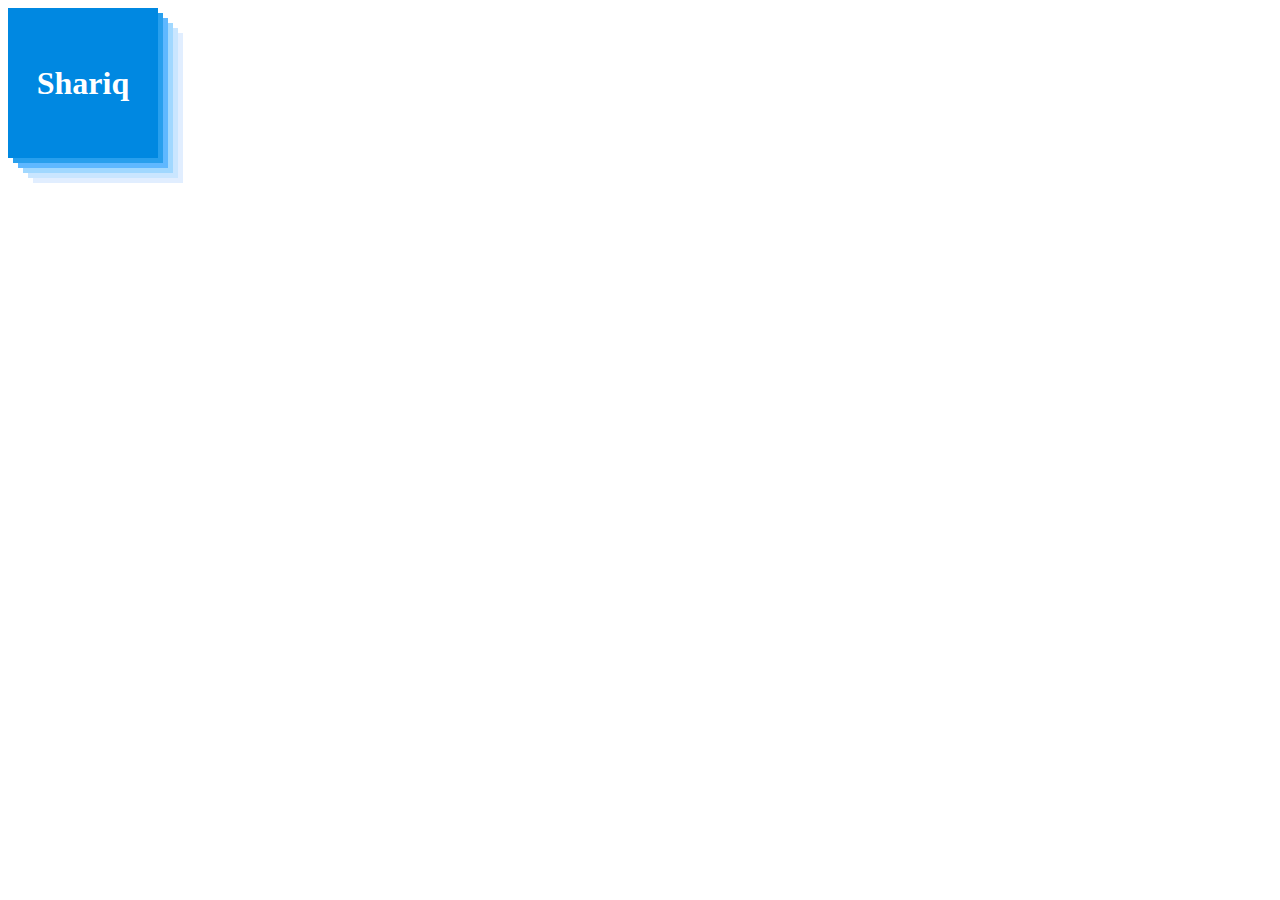
<file: practice/box-shadow.html>
<!DOCTYPE html>
<html lang="en">
<head>
    <meta charset="UTF-8">
    <meta name="viewport" content="width=device-width, initial-scale=1.0">
    <link rel="stylesheet" href="./assets/css/style.css">
    <title>Box Shadow</title>
</head>
<body>
    <div id="box-shadow">Shariq</div>
</body>
</html>
</file>
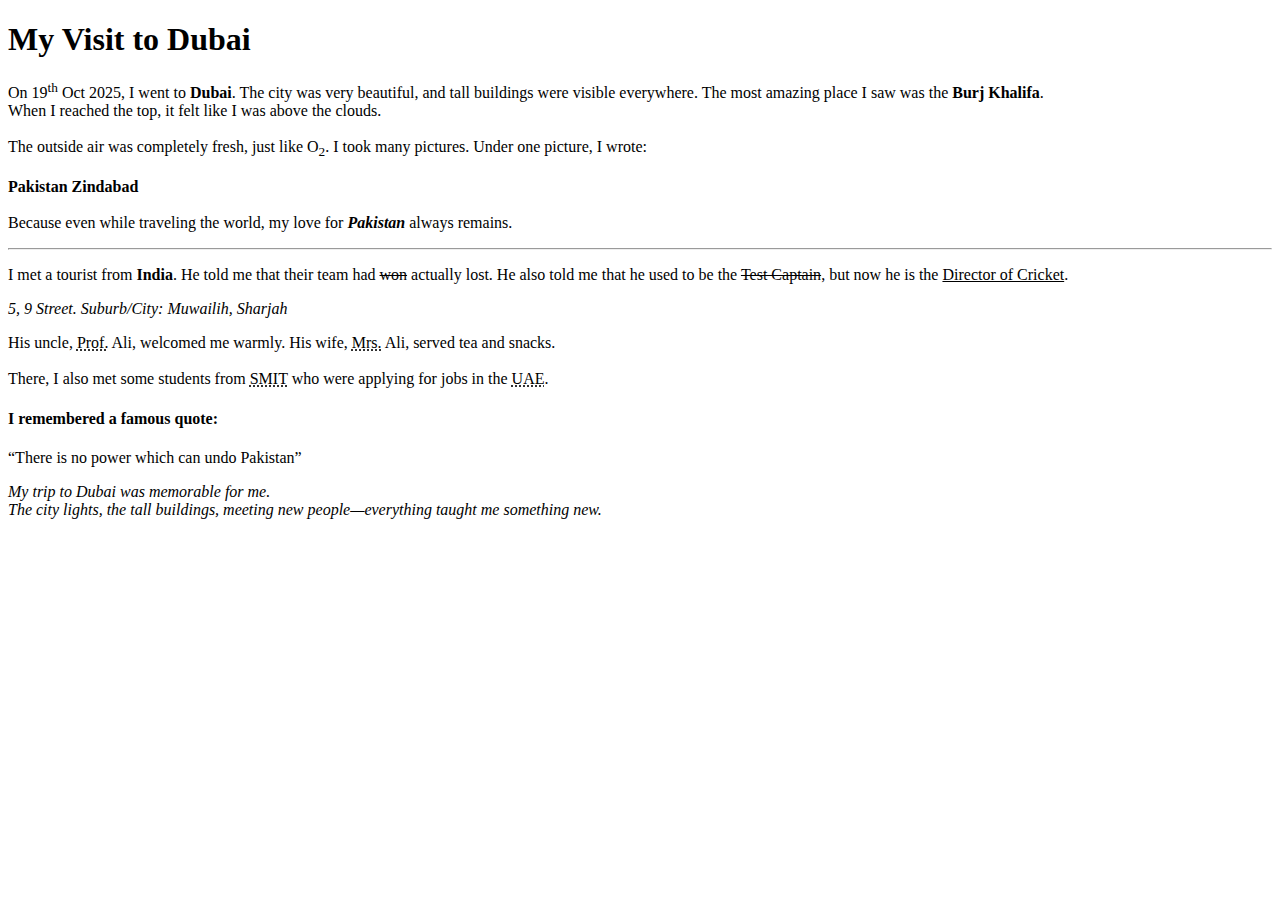
<file: practice/essay.html>
<!DOCTYPE html>
<html lang="en">
<head>
    <meta charset="UTF-8">
    <meta name="viewport" content="width=device-width, initial-scale=1.0">
    <title>Essay</title>
</head>
<body>
    <div>
        <h1>My Visit to Dubai</h1>

        <p>
            On 19<sup>th</sup> Oct 2025, I went to <strong>Dubai</strong>. The city was very beautiful, and tall buildings were visible everywhere. The most amazing place I saw was the <b>Burj Khalifa</b>. <br>
            When I reached the top, it felt like I was above the clouds. <br><br>

            The outside air was completely fresh, just like O<sub>2</sub>. I took many pictures. Under one picture, I wrote: <br><br>

            <strong>Pakistan Zindabad</strong> <br><br>

            Because even while traveling the world, my love for <b><i>Pakistan</i></b> always remains.
        </p>

        <hr>

        <p>
            I met a tourist from <strong>India</strong>. He told me that their team had <s>won</s> actually lost. He also told me that he used to be the <del>Test Captain</del>, but now he is the <ins>Director of Cricket</ins>.
        </p>

        <address>
            5, 9 Street. Suburb/City: Muwailih, Sharjah
        </address>

        <p>
            His uncle, <abbr title="Professor">Prof.</abbr> Ali, welcomed me warmly. His wife, <abbr title="Mistress">Mrs.</abbr> Ali, served tea and snacks. <br><br>

            There, I also met some students from 
            <abbr title="Saylani Mass IT Training">SMIT</abbr> 
            who were applying for jobs in the 
            <abbr title="United Arab Emirates">UAE</abbr>. 
        </p>

        <h4>I remembered a famous quote:</h4>
        <q>There is no power which can undo Pakistan</q>

        <p>
            <em>
                My trip to Dubai was memorable for me. <br>
                The city lights, the tall buildings, meeting new people—everything taught me something new.
            </em>
        </p>

    </div>
</body>
</html>
</file>
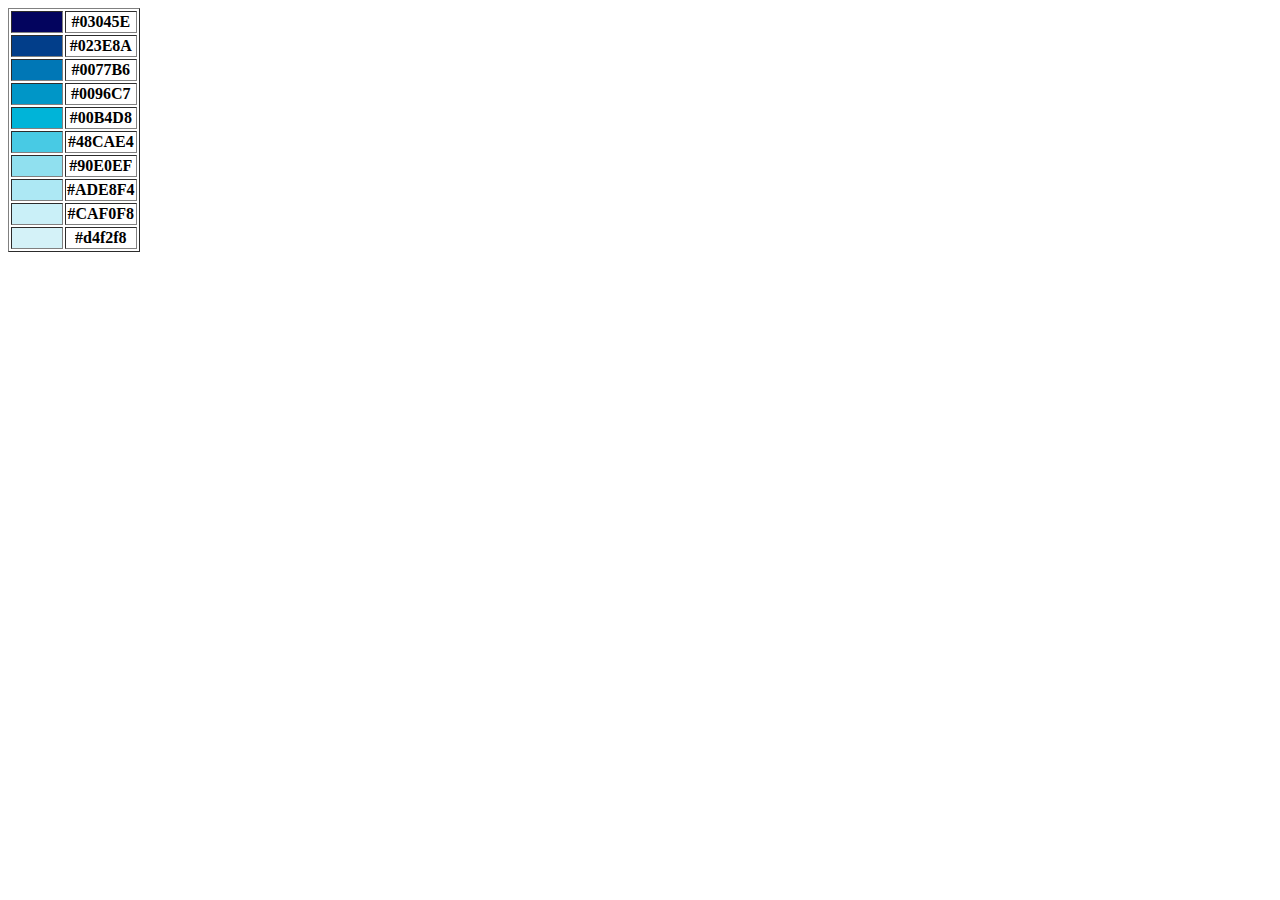
<file: practice/table-shades.html>
<!DOCTYPE html>
<html lang="en">
<head>
    <meta charset="UTF-8">
    <meta name="viewport" content="width=device-width, initial-scale=1.0">
    <title>Table Shades</title>
</head>
<style>
     .shade-1 {
        background-color: #03045E;
        width: 3em;
        height: 1em;
     }
     .shade-2 {
        background-color: #023E8A;
        width: 3em;
        height: 1em;
     }
     .shade-3 {
        background-color: #0077B6;
        width: 3em;
        height: 1em;
     }
     .shade-4 {
        background-color: #0096C7;
        width: 3em;
        height: 1em;
     }
     .shade-5 {
        background-color: #00B4D8;
        width: 3em;
        height: 1em;
     }
     .shade-6 {
        background-color: #48CAE4;
        width: 3em;
        height: 1em;
     }
     .shade-7 {
        background-color: #90E0EF;
        width: 3em;
        height: 1em;
     }
     .shade-8 {
        background-color: #ADE8F4;
        width: 3em;
        height: 1em;
     }
     .shade-9 {
        background-color: #CAF0F8;
        width: 3em;
        height: 1em;
     }
     .shade-10 {
        background-color: #d4f2f8;
        width: 3em;
        height: 1em;
     }
</style>
<body>
    <div>
        <table border="1px solid">
            <tr>
                <th class="shade-1"></th>
                <th>#03045E</th>
            </tr>
            <tr>
                <th class="shade-2"></th>
                <th>#023E8A</th>
            </tr>
            <tr>
                <th class="shade-3"></th>
                <th>#0077B6</th>
            </tr>
            <tr>
                <th class="shade-4"></th>
                <th>#0096C7</th>
            </tr>
            <tr>
                <th class="shade-5"></th>
                <th>#00B4D8</th>
            </tr>
            <tr>
                <th class="shade-6"></th>
                <th>#48CAE4</th>
            </tr>
            <tr>
                <th class="shade-7"></th>
                <th>#90E0EF</th>
            </tr>
            <tr>
                <th class="shade-8"></th>
                <th>#ADE8F4</th>
            </tr>
            <tr>
                <th class="shade-9"></th>
                <th>#CAF0F8</th>
            </tr>
            <tr>
                <th class="shade-10"></th>
                <th>#d4f2f8</th>
            </tr>
        </table>
    </div>
</body>
</html>
</file>
<file: practice/box-animation/style.css>
body {
    background: linear-gradient(to left, rgb(187, 162, 126), rgb(233, 171, 78));
}

/* Box 1 */
.box-1, 
.box-2 {
    width: 10rem;
    height: 10rem;
    position: absolute;
    top: 50%;
}

/* Box 1 */
.box-1 {
    background-color: rgb(92, 86, 86);
    left: 0;
    animation: move_box_1 6s ease-in-out forwards;
}

/* Box 2 */
.box-2 {
    background-color: rgb(116, 211, 214);
    right: 0;
    animation: move_box_2 6s ease-in-out forwards;
}

@keyframes move_box_1 {
    from {
        left: 0;
    }
  to {
    left: calc(100% - 50%);
    transform: translateX(-100%);
  }
}

@keyframes move_box_2 {
    from {
        right: 0;
    }
    to {
        right: calc(100% - 50%);
        transform: translateX(100%);
    }
}
</file>
<file: practice/box-shadow/style.css>
#box-shadow {
    box-shadow: 5px 5px 0px 0px #289FED, 10px 10px 0px 0px #5FB8FF, 15px 15px 0px 0px #A1D8FF, 20px 20px 0px 0px #CAE6FF, 25px 25px 0px 0px #E1EEFF;
    width: 150px;
    height: 150px;
    justify-content: center;
    display: flex;
    align-items: center;
    background-color: #0088e1;
    color: #fff;
    font-size: 2rem;
    font-weight: 900;    
}
</file>
<file: practice/digits-1to10/style.css>
.main {
    width: 100%;
    display: flex;
    gap: 6rem;
}
.bottem-space {
    margin-bottom: 1rem;
}

/* digits 1 to 3 */
.digit-1 {
    border-right: 2px solid;
    height: 10rem;
    width: 5rem;
}
.digit-2-1, 
.digit-2-2 {
    border: 2px solid;
    width: 5rem;
    height: 5rem;
}
.digit-2-1 {
    border-left: none;
}
.digit-2-2 {
    border-right: none;
}
.digit-3-1,
.digit-3-2 {
    border: 2px solid;
    border-left: none;
    width: 5rem;
    height: 5rem;
}

/* digits 4 to 6 */

.digit-4-1,
.digit-4-2 {
    width: 5rem;
    height: 5rem;
}
.digit-4-1 {
    border: 2px solid;
    border-top: none;
}
.digit-4-2 {
    border-right: 2px solid;
}
.digit-5-1,
.digit-5-2 {
    border: 2px solid;
    width: 5rem;
    height: 5rem;
}
.digit-5-1 {
    border-right: none;
}
.digit-5-2 {
    border-left: none;
}
.digit-6-1,
.digit-6-2 {
    border: 2px solid;
    width: 5rem;
    height: 5rem;
}
.digit-6-1 {
    border-right: none;
}

/* digits 7 to 9 */
.digit-7-1,
.digit-7-2 {
    width: 5rem;
    height: 5rem;
}
.digit-7-1 {
    border-top: 2px solid;
    border-right: 2px solid;
}
.digit-7-2 {
    border-right: 2px solid;
}
.digit-8-1,
.digit-8-2 {
    border: 2px solid;
    width: 5rem;
    height: 5rem;
}
.digit-9-1,
.digit-9-2 {
    width: 5rem;
    height: 5rem;
}
.digit-9-1 {
    border: 2px solid;
}
.digit-9-2 {
    border-right: 2px solid;
}

/* digit 10 */
.digit-10 {
    display: flex;
    gap: 2rem;
}
.digit-10-1,
.digit-10-2 {
    width: 5rem;
    height: 5rem;
}
.digit-10-1 {
    border-right: 2px solid;
}
.digit-10-2 {
    border: 2px solid;
}
</file>
<file: practice/flex/style.css>
.parent {
    background-color: gray;
    display: flex;
    /* gap: 2rem; */
    column-gap: 15px;
    height: 36rem;
    align-items: center;
}
.box {
    background: #a2a2c2;
    /* padding: 5rem; */
    height: 14rem;
    width: 14rem;
    font-size: 2rem;
    border: 1px solid #9e5656;
}
.box.box-2 {
    flex-grow: 1;
    flex-shrink: 3;
}
.box.box-4 {
    flex-grow: 1;
    flex-shrink: 3;
}
</file>
<file: practice/javed-nihari/style.css>
@import url('https://fonts.googleapis.com/css2?family=Poppins:ital,wght@0,100;0,200;0,300;0,400;0,500;0,600;0,700;0,800;0,900;1,100;1,200;1,300;1,400;1,500;1,600;1,700;1,800;1,900&display=swap');

/* back to top */
.back-to-top {
    position: fixed;
    bottom: 30px;
    background-color: #f09c12;
    right: 30px;
    padding: 8px 16px;
    font-size: 25px;
    border-radius: 50%;
    color: #fff;
    cursor: pointer;
}

#backToTop:hover {
  background-color: black;
  color: white;
}


/* hero section */
.hero-section {
    position: relative;
}
.hero-section img {
    width: 100%;
    height: auto;
}
.pre-arrow, 
.next-arrow {
    top: 50%;
    transform: translateY(-50%);
    position: absolute;
    font-size: 21px;
    color: #f09c12;
    cursor: pointer;
    padding: 8px;
    border-radius: 3px;
}

.pre-arrow {
    background-color: #fff;
    left: 12px;
}
.next-arrow {
    background-color: antiquewhite;
    right: 12px;
}
.pre-arrow:hover, .next-arrow:hover {
    color: #f1bf6d;
}


/* navbar */
nav {
    background-color: #f29d13;
    position: sticky;
    top: 0;
    z-index: 1000;
}
.nav-bar {
    /* margin-top: -4px; */
}
li {
    display: inline;
    font-size: 15px;
    padding: 10px 21px;
    font-weight: 600;
    transition: all 0.4s ease-in-out;
    font-family: "Poppins", sans-serif;
}
ul {
    text-align: center;
    padding: 16px 0;
    margin: 0;
}
ul li:hover {
    background-color: black;
    color: #f29d13;
    border-radius: 5px;
    padding: 10px 24px;
    transition: background-color 0.3s ease, color 0.3s ease;
    font-family: "Poppins", sans-serif;
}
.menu-icon {
    display: none;
}
#menu-toggle {
    display: none;
}

/* mobile */
@media (max-width: 710px) {
    .menu-icon {
        display: block;
        text-align: center;
        font-size: 40px;
        cursor: pointer;
    }

    #menu {
        display: none;
        flex-direction: column;
        background-color: #f29d13;
    }

    /* magic line */
    #menuToggle:checked ~ #menu {
        display: flex;
    }
}
</file>
<file: practice/table-shades/style.css>
.shade-1 {
        background-color: #03045E;
        width: 3em;
        height: 1em;
     }
     .shade-2 {
        background-color: #023E8A;
        width: 3em;
        height: 1em;
     }
     .shade-3 {
        background-color: #0077B6;
        width: 3em;
        height: 1em;
     }
     .shade-4 {
        background-color: #0096C7;
        width: 3em;
        height: 1em;
     }
     .shade-5 {
        background-color: #00B4D8;
        width: 3em;
        height: 1em;
     }
     .shade-6 {
        background-color: #48CAE4;
        width: 3em;
        height: 1em;
     }
     .shade-7 {
        background-color: #90E0EF;
        width: 3em;
        height: 1em;
     }
     .shade-8 {
        background-color: #ADE8F4;
        width: 3em;
        height: 1em;
     }
     .shade-9 {
        background-color: #CAF0F8;
        width: 3em;
        height: 1em;
     }
     .shade-10 {
        background-color: #d4f2f8;
        width: 3em;
        height: 1em;
     }
</file>
<file: practice/assets/css/style.css>
#box-shadow {
    -webkit-box-shadow: 5px 5px 0px 0px #289FED, 10px 10px 0px 0px #5FB8FF, 15px 15px 0px 0px #A1D8FF, 20px 20px 0px 0px #CAE6FF, 25px 25px 0px 0px #E1EEFF, 8px 13px 0px 1px rgba(0,0,0,0); 
    box-shadow: 5px 5px 0px 0px #289FED, 10px 10px 0px 0px #5FB8FF, 15px 15px 0px 0px #A1D8FF, 20px 20px 0px 0px #CAE6FF, 25px 25px 0px 0px #E1EEFF, 8px 13px 0px 1px rgba(0,0,0,0);
    width: 150px;
    height: 150px;
    justify-content: center;
    display: flex;
    align-items: center;
    background-color: #0088e1;
    color: #fff;
    font-size: 2rem;
    font-weight: 900;    
}
</file>
